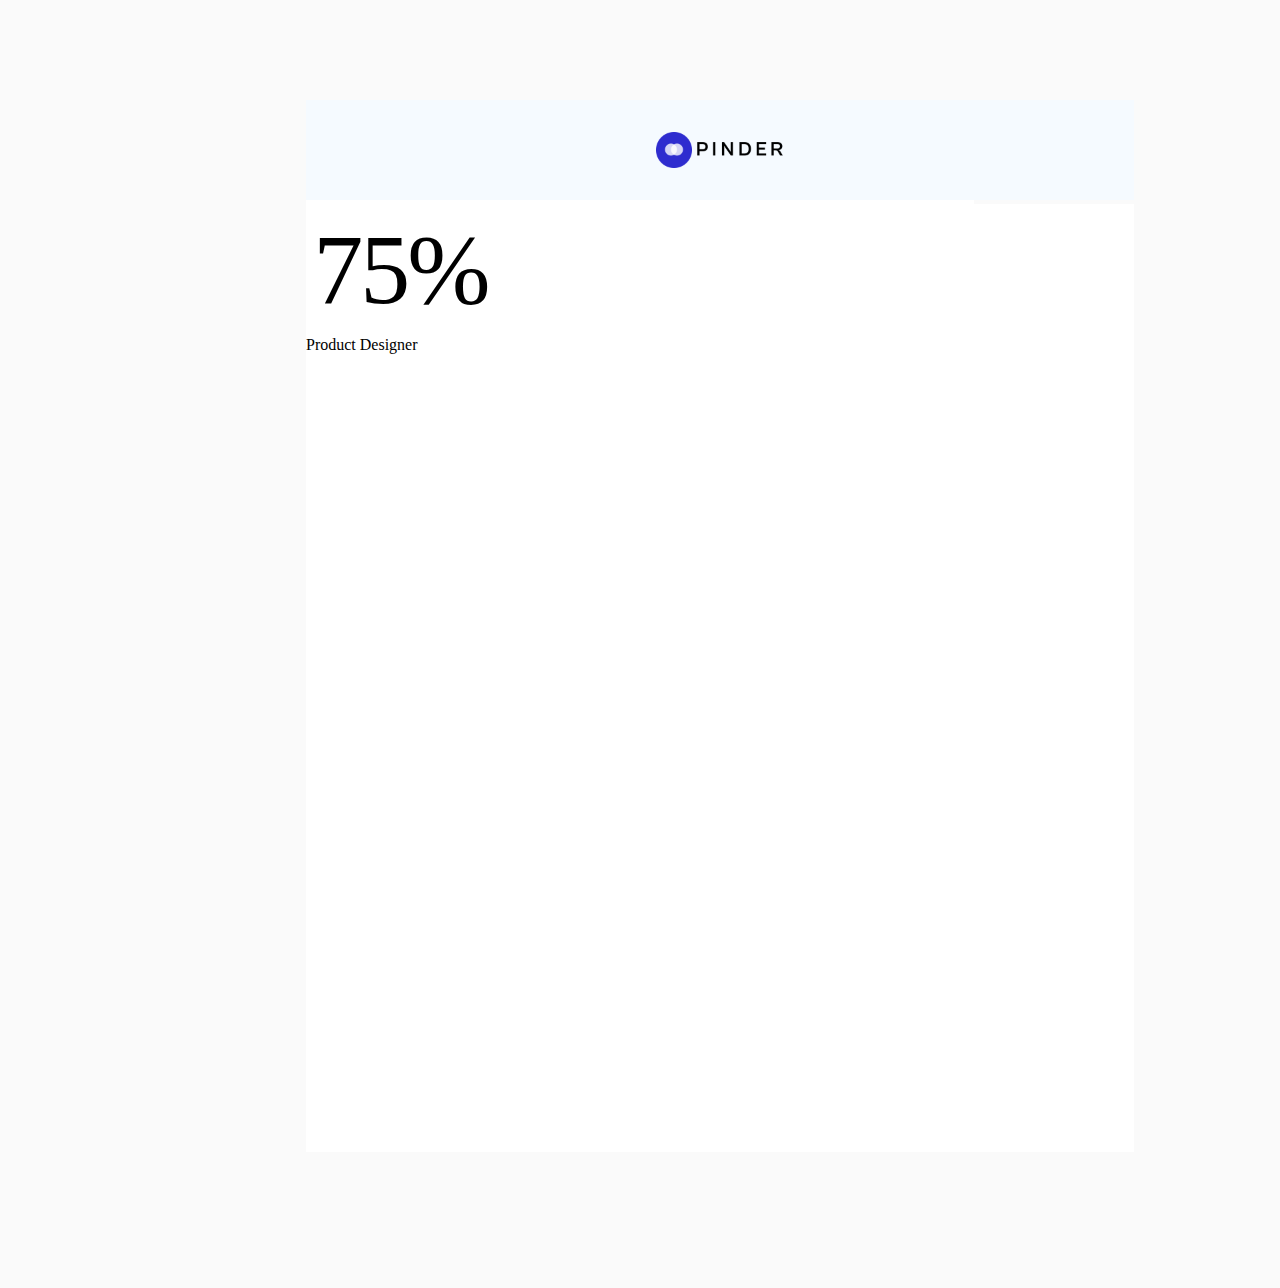
<file: api/static/index.html>
<!DOCTYPE html>
<html lang="en">
<head>
    <title>Pinder Result Mail</title>
    <meta http-equiv="Content-Type" content="text/html; charset=utf-8">
    <meta name="viewport" content="width=device-width, initial-scale=1, maximum-scale=1" />
    <link rel="stylesheet" href="styles.css" />
</head>
<body>
  <div class="container">
    <div class="logo">
        <img src="pinder_logo.png" alt="Pinder Logo">
    </div>
    <div class="content">
      <h1> 75% </h1>
      <p> Product Designer </p>
    </div>
  </div>
</body>
</html>
</file>
<file: api/static/styles.css>
* {
    padding:0px;
    margin:0px;
    box-sizing: border-box;
}

img{
    width:828px;
    height:100px;
    left:306px;

}

body {
    padding: 100px 306px 136px;
    background-color:#FAFAFA;
  }

.content{
    width:828px;
    height:948px;
    left:306px;
    background-color:#FFFFFF;
}


.container{
    background-color: #FFFFFF;
}

h1{
    font-family: Switzer;
    font-style: normal;
    font-weight: 500;
    font-size: 100px;
    line-height: 132px;
    /* identical to box height */

    text-align: center;
    letter-spacing: -0.03em;

    position: static;
    width: 189px;
    height: 132px;
    left: 0px;
    top: 0px;
}
</file>
